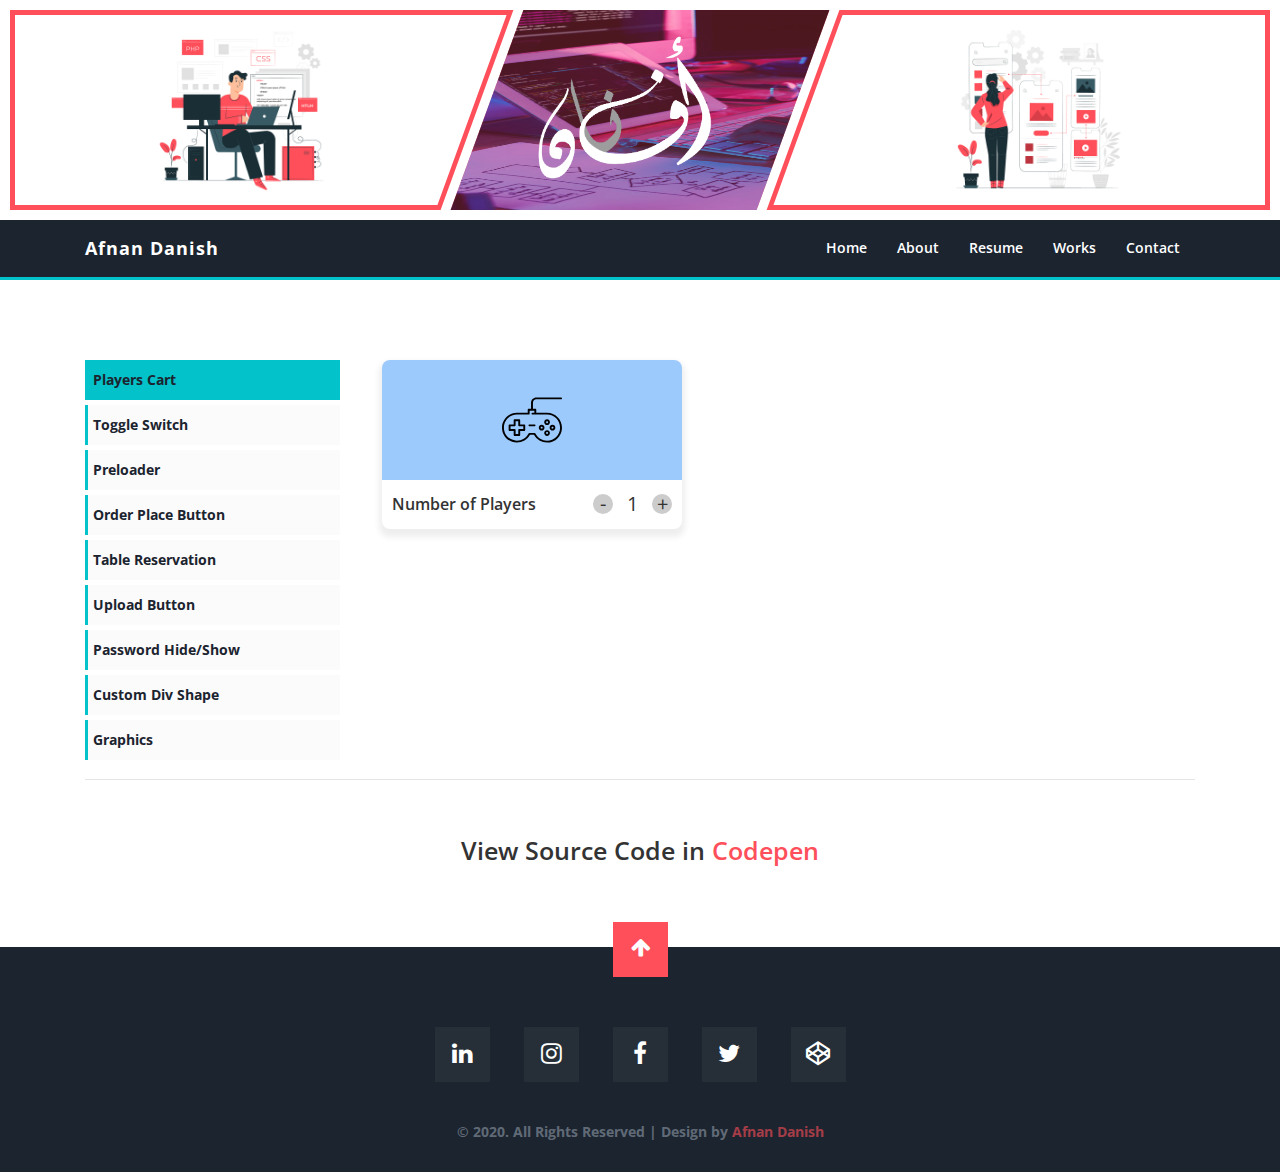
<file: showcase.html>
<!DOCTYPE html>
<html>

<head>
	<meta charset="utf-8">
	<meta name="viewport" content="width=device-width, initial-scale=1">
	<title>Afnan Danish</title>
	
	<meta name="description" content="Afnan Danish is a Web developer and also I'm a student of Computer Science and Engineering from RTMNU University. ">
	<meta name="robots" content="index, follow">
	<meta name="googlebot" content="index, follow, max-snippet:-1, max-image-preview:large, max-video-preview:-1">
	<meta name="bingbot" content="index, follow, max-snippet:-1, max-image-preview:large, max-video-preview:-1">
	<link rel="canonical" href="https://afnan-danish.github.io">
	<meta property="og:locale" content="en_US">
	<meta property="og:type" content="website">
	<meta property="og:title" content="Home">
	<meta property="og:description" content="Afnan Danish is a Web developer and also I'm a student of Computer Science and Engineering from RTMNU University.">
	<meta property="og:url" content="https://afnan-danish.github.io">
	<meta property="og:site_name" content="Afnan Danish – Web Developer from Nagpur, India">
	<meta property="og:image" content="https://afnan-danish.github.io/images/afnan-danish.png">
	<meta name="keywords" content="" />
	
	<link rel="icon" href="images/favicon.png" >
	<link href="https://fonts.googleapis.com/css2?family=Open+Sans:wght@400;600;700;800&display=swap" rel="stylesheet">
	<link href="css/bootstrap.min.css" rel='stylesheet' type='text/css' />
	<link href="css/style.css" rel='stylesheet' type='text/css' />
	<link href="css/showcase.css" rel='stylesheet' type='text/css' />
	<link href="css/font-awesome.css" rel="stylesheet">
	<link rel="stylesheet" href="css/owl.carousel.min.css">
	<link rel="stylesheet" href="css/owl.theme.default.min.css">
	<!-- Global site tag (gtag.js) - Google Analytics -->
	<script async src="https://www.googletagmanager.com/gtag/js?id=UA-175095025-1"></script>
	<script>
	  window.dataLayer = window.dataLayer || [];
	  function gtag(){dataLayer.push(arguments);}
	  gtag('js', new Date());

	  gtag('config', 'UA-175095025-1');
	</script>
</head>

<body id="home" data-spy="scroll" data-target=".navbar" data-offset="50">
	<!--top-header-main-->
	<div class="clearfix"></div>
	<div class="top-header-main">
		<div class="top-header">
			<div class="th-first">
			</div>
			<div class="th-second">
			</div>
			<div class="th-third">
			</div>
		</div><!-- .top-header -->
	</div> <!-- /.top-header-main -->




	<!-------- Navigatio ---------->
	<nav id="header" class="navbar navbar-expand-lg navbar-light bg-light sticky-top">
		<div class="container">
			<a class="navbar-brand" href="index.html">Afnan Danish</a>
	  		<button class="navbar-toggler" type="button" onclick="myFunction(this)" data-toggle="collapse" data-target="#navbarNavDropdown" aria-controls="navbarNavDropdown" aria-expanded="false" aria-label="Toggle navigation">
	    		<div class="bar1"></div>
				<div class="bar2"></div>
				<div class="bar3"></div>
	  		</button>
	  		<div class="collapse navbar-collapse" id="navbarNavDropdown">
	    		<ul class="navbar-nav ml-auto">
		      		<li class="nav-item">
		        		<a class="nav-link" href="index.html">Home</a>
		      		</li>
		      		<li class="nav-item">
		        		<a class="nav-link" href="index.html#about">About</a>
		      		</li>
		      		<li class="nav-item">
		        		<a class="nav-link" href="index.html#resume">Resume</a>
		      		</li>
		      		<li class="nav-item">
		        		<a class="nav-link" href="index.html#project">Works</a>
		      		</li>
		      		<li class="nav-item">
			       		<a class="nav-link" href="index.html#contact">Contact</a>
			   		</li>
		    	</ul>
		  	</div><!-- .collapse -->
		</div><!--.container -->
	</nav><!-- #header -->
	<!----- End Navigation ------>
	
	
	<div class="clear"></div>
	
	<section class="work-section">
		<div class="container">
			<div class="row">
				<div class="col-md-3">
					<div class="sidebar">
						<ul class="worklist" id="worklist">
							<li class="worklist-items active" data-name="tab1">Players Cart</li>
							<li class="worklist-items" data-name="tab2">Toggle Switch</li>
							<li class="worklist-items" data-name="tab3">Preloader</li>
							<li class="worklist-items" data-name="tab4">Order Place Button</li>
							<li class="worklist-items" data-name="tab5">Table Reservation</li>
							<li class="worklist-items" data-name="tab6">Upload Button</li>
							<li class="worklist-items" data-name="tab9">Password Hide/Show</li>
							<li class="worklist-items" data-name="tab7">Custom Div Shape</li>
							<li class="worklist-items" data-name="tab8" onclick="rotateRepeat(); createTurtle()" >Graphics</li>
						</ul>
					</div>
				</div>
				<div class="col-md-9">
					<div class="tabcontent" id="tab1">
						<div class="player-cart">
							<div class="player">
								<div class="console-box first">
									<img class="console" src="images/works/gamepad.svg">
									<!--<img class="console" src="https://image.flaticon.com/icons/svg/113/113805.svg">-->
								</div>
								<div class="console-box second">
									<img class="console" src="images/works/gamepad.svg">
									<!--<img class="console" src="https://image.flaticon.com/icons/svg/113/113805.svg">-->
								</div>
								<div class="console-box third">
									<img class="console" src="images/works/gamepad.svg">
									<!--<img class="console" src="https://image.flaticon.com/icons/svg/113/113805.svg">-->
								</div>
								<div class="console-box fourth">
									<img class="console" src="images/works/gamepad.svg">
									<!--<img class="console" src="https://image.flaticon.com/icons/svg/113/113805.svg">-->
								</div>


							</div>
							<div class="number-of-player">
								<h2 class="num">Number of Players</h2>
								<div class="count">
									<div class="count-sub">-</div>
									<span class="count-no">1</span>
									<div class="count-add">+</div>
								</div>
							</div>
						</div>
					</div>


					<div class="tabcontent" id="tab2">
						<div id="modebody" style="padding: 50px 0">
							<div class="mode">
								<input type="checkbox" id="modeSwitch">
								<label class="" for="modeSwitch" onclick="modeChange()">
									<div class="stars"></div>
									<div class="inner"></div>
									<!--<div class="clouds"></div>-->
									<img class="cloud" src="images/works/cloud.png">
								</label>
							</div>
						</div>
					</div>

					<div class="tabcontent" id="tab3">
						<div class="preloader-wrap">
							<div class="preloader">
								<div class="first"></div>
								<div class="second"></div>
								<div class="third"></div>
							</div>
							<div class="clearfix"></div>
						</div>
					</div>

					<div class="tabcontent" id="tab4" style="text-align: center;background: #f3def6; padding: 50px 0 30px">
						<button type="button" id="placeorder" class="placeorder">
							<span class="order-compeled">Order Completed</span>
							<img class="placeorder-img" src="images/works/shoe.png">
							<svg class="checkmark" xmlns="http://www.w3.org/2000/svg" viewBox="0 0 52 52"><circle class="checkmark__circle" cx="26" cy="26" r="25" fill="none"/><path class="checkmark__check" fill="none" d="M14.1 27.2l7.1 7.2 16.7-16.8"/></svg>
						</button>
					</div>

					<div class="tabcontent" id="tab5" style="background: #f3def6; padding: 40px 0">
						<div class="book-tabel">
							<div class="tables">
								<div id="resTable" class="round">
									<img class="chair chair1" src="images/works/chair.png">
									<img class="chair chair2" src="images/works/chair2.png">
									<img class="chair chair3" src="images/works/chair3.png">
									<img class="chair chair4" src="images/works/chair4.png">
								</div>
							</div>
							<div class="content">
								<p>Table Reservation</p>
								<h4>Party of </h4>
								<div class="controls">
									<span id="tbleRem">-</span>
									<span id="showNumber">1</span>
									<span id="tbleAdd">+</span>
								</div>
							</div>
						</div>
					</div>

					<div class="tabcontent" id="tab6" style="background: #70eab0; padding: 50px 0">
						<div class="upload">
							<div id="dropzone">
								<label for="file" class="icon fa fa-paperclip"></label>
								<input id="file" type="file">
								<label for="file" class="file-name" title="Click Here for upload file or drag and drop" id="filename">Click Here</label>
							</div>
							<button type="button" id="uploadFile" class="btn-upload"><span>Upload</span></button>
							<div id="statusBar">Completed</div>
						</div>
					</div>
					<div class="tabcontent" id="tab9" style="background: #f3def6; padding: 50px 0">
						<div class="password-wrap">
					        <span><i class="fa fa-unlock"></i></span>
					        <input type="password" id="password" placeholder="Password">
					        <span class="password-toggle"><img src="images/works/torch.png"></span>
				      	</div>
					</div>
					<div class="tabcontent" id="tab7" style="background: #70eab0; padding: 50px 0">
						<div style="margin:0 auto; width: 310px">
							<div class="cuss">
							</div>
							<div class="cuss2">
							</div>
							<div class="clearfix"></div>
						</div>
					</div>

					<div class="tabcontent" id="tab8" style="background: #000;padding-top:20px;max-width: 100%;overflow: hidden;">
						<div id="rectangles" class="rectangles">
							<div class="rectangle"></div>
							<div class="rectangle"></div>
							<div class="rectangle"></div>
							<div class="rectangle"></div>
							<div class="rectangle"></div>
							<div class="rectangle"></div>
							<div class="rectangle"></div>
							<div class="rectangle"></div>
							<div class="rectangle"></div>
							<div class="rectangle"></div>
							<div class="rectangle"></div>
							<div class="rectangle"></div>
							<div class="rectangle"></div>
							<div class="rectangle"></div>
							<div class="rectangle"></div>
							<div class="rectangle"></div>
							<div class="rectangle"></div>
						</div>
						<div class="clearfix"></div>
						<div style="margin: 0 auto;width:650px;height: 650px;margin-top: 900px;">
							
							<div id="turtle" class="turtle-graphic">
								
							</div>
						</div>
						<div class="clearfix"></div>
					</div>

				</div>
			</div>

			<div class="row">
				<div class="col-md-12">
					<hr>
					<h3 class="text-center p-5">View Source Code in <a href="https://codepen.io/afnan-danish" target="_blank">Codepen</a></h3>
				</div>
			</div>
		</div>
	</section>
	



	<!--footer -->
	<footer>
        <a href="#home" class="scroll-top"><i class="fa fa-arrow-up"></i></a>
		<div class="icon-wrap">
          	<a href="https://www.linkedin.com/in/afnan-danish" target="_blank">
            	<div class="icon" id="icon-1">
              		<i class="fa fa-linkedin"></i>
            	</div>
          	</a>
          	<a href="https://instagram.com/afnan.danish_" target="_blank">
            	<div class="icon" id="icon-2">
             		<i class="fa fa-instagram"></i>
            	</div>
          	</a>
          	<a href="#" target="_blank">
            	<div class="icon" id="icon-3">
              		<i class="fa fa-facebook"></i>
            	</div>
          	</a>
          	<a href="#"  target="_blank">
            	<div class="icon" id="icon-4">
              		<i class="fa fa-twitter"></i>
            	</div>
          	</a>
          	<a href="https://codepen.io/afnan-danish"  target="_blank">
            	<div class="icon" id="icon-4">
              		<i class="fa fa-codepen"></i>
            	</div>
          	</a>
        </div><!-- icon-wrap -->
        <div class="info-box">
          	<div class="copyright">
            	© 2020. All Rights Reserved | Design by <span class="highlight">Afnan Danish</span>
          	</div><!-- .copyright -->
        </div><!-- .info-box -->
	</footer>
	<!-- //footer -->
	
	<!-- script -->
	<script type="text/javascript" src="js/jquery-2.2.3.min.js"></script>
	<script type="text/javascript" src="js/bootstrap.min.js"></script>
	<script type="text/javascript" src="js/owl.carousel.min.js"></script>
	<script type="text/javascript" src="js/showcase.js"></script>
	<!-- end script -->
	
</body>

</html>
<script type="text/javascript">
$(".password-toggle").click(function() {
	var parent = $(this).parent();
	parent.toggleClass('show-pwd')
	var input = $('#password');
  	if (input.attr("type") == "password") {
    	input.attr("type", "text");
  	} else {
    	input.attr("type", "password");

  	}
});

</script>
<script type="text/javascript">
var deg = 0;
var nodes = document.getElementById('rectangles').getElementsByTagName("div");
function rotate() { 
	setTimeout(function() {   
	    nodes[i].style.transform =  'rotate('+deg+'deg)'; 
		i--; 
	    if (i >= 0) {           
	      rotate();
	    }
	 }, 80)
}
var count=0
function rotateRepeat() {
	setTimeout(function() {
		deg = deg + 180;
		i = 16; 
		rotate();
		rotateRepeat();
	}, 4000)
}


</script>
<script type="text/javascript">
let i = 0;
var turtle = document.getElementById('turtle');
var topPoint = 0;
var heights = 100;
var widths = 100;
var rotateDeg = 0;
var limit = 40
function createTurtle() { 
	setTimeout(function() {   
	    topPoint = topPoint + 3;
	    heights = heights + 6;
	    widths = widths + 6;
	    rotateDeg = rotateDeg + 3;
	    var innerDiv = document.createElement('div');
		innerDiv.className = 'inner-turtle';
		innerDiv.style.cssText  = 'top:-'+topPoint+'%; left:-'+topPoint+'%; width:'+widths+'%; height:'+heights+'%; transform : rotate('+rotateDeg+'deg)';
		turtle.appendChild(innerDiv);
	    i++;
	    if (i <= limit) {           
	      createTurtle();
	    }
	 }, 150)
}



</script>
</file>
<file: css/style.css>
:root {
	--main-color: #ff4f5a;
	--second-color : #1b242f;  
	--third-color : #04c2c9;  
}

html,
body {
	margin: 0;
	font-size: 100%;
	background: #fff;
	font-family: 'Open Sans', sans-serif;
	font-size: 14px;
	line-height: 1.42857143;
    color: #333333;
}

body a {
	color: var(--main-color);
	text-decoration: none;
	transition: 0.5s all;
	-webkit-transition: 0.5s all;
	-moz-transition: 0.5s all;
	-o-transition: 0.5s all;
	-ms-transition: 0.5s all;
}

a:hover {
	text-decoration: none;
}

input[type="button"],
input[type="submit"] {
	transition: 0.5s all;
	-webkit-transition: 0.5s all;
	-moz-transition: 0.5s all;
	-o-transition: 0.5s all;
	-ms-transition: 0.5s all;
}

h1,
h2,
h3,
h4,
h5,
h6 {
	margin: 0;
	font-family: 'Open Sans';
	font-weight: 600;
}

p {
	margin: 0;
	color: #888;
	font-weight: 400;
	font-size: 0.85em;
	line-height: 1.9em;
}

ul {
	margin: 0;
	padding: 0;
}

label {
	margin: 0;
}







/* ----------- Top Header -------------- */
.top-header {
	width: 120%;
	display: flex;
	margin: 0 auto;
	margin-left: -10%;
}
.th-second {
	flex: 1;
	background-color: var(--main-color);
	position: relative;
}
.th-second::before {
	opacity: 0.7;
	content: "";
	background-image: url('../images/bg.jpg');
	background-repeat: no-repeat;
	background-size: 100% 100%;
	background-position: center;
	display: block;
	position: absolute;
	left: -50%;
	top: 0;
	width: 250%;
	height: 100%;
	transform: skew(20deg);
}
.th-second::after {
	opacity: 1;
	content: "";
	background-image: url('../images/afnan1.png');
	background-repeat: no-repeat;
	background-size: 180px 180px;
	margin-left: -5%;
	background-position: center;
	display: block;
	position: absolute;
	left: 0;
	top: 0;
	width: 100%;
	height: 100%;
	transform: skew(20deg);
	transition: all 1s ease;
}
.top-header-seperator {
	height: 5px;
}
.top-header-main {
	overflow: hidden;
	width: calc(100% - 20px);
	margin: 10px 10px;
	border-left: 5px solid var(--main-color);
	border-right: 5px solid var(--main-color);
}
.th-first, .th-second, .th-third {
	padding: 20px;
	background-color: #ccc;
	height: 200px;
	display: inline-block;
	margin-left: 5px;
	margin-right: 5px;
	transform: skew(-20deg);
	overflow: hidden;
	transition: all 1s ease;
}

.th-first, .th-third {
	flex: 2;
	border: 5px solid var(--main-color);
	background-color: #fff;
	position: relative;
	transition: all 1s ease;
}
.th-first::after {
	content: "";
	background-image: url('../images/top-header-1.jpg');
	background-repeat: no-repeat;
	background-size: 180px 180px;
	margin-left: 10%;
	background-position: center;
	display: block;
	position: absolute;
	left: 0;
	top: 0;
	width: 100%;
	height: 100%;
	transform: skew(20deg);
	transition: all 1s ease;
}
.th-third::after {
	content: "";
	background-image: url('../images/top-header-2.jpg');
	background-repeat: no-repeat;
	background-size: 180px 180px;
	margin-left: -10%;
	background-position: center;
	display: block;
	position: absolute;
	left: 0;
	top: 0;
	width: 100%;
	height: 100%;
	transform: skew(20deg);
	transition: all 1s ease;
}
.th-second {
	flex: 1;
	background-color: var(--main-color);
	position: relative;
}
	
@media screen and (min-width: 768px){
	
}
@media screen and (max-width: 768px){ 
	.th-first, .th-second, .th-third {
		height: 140px;
	}
	.th-first, .th-third {
		border-width: 3px;
	}
	.th-second {
		flex: 2;
	}
	.top-header-main {
		border-width: 3px;
		border-width: 3px;
	}
	.th-first::after,
	.th-third::after {
		background-size: 120px 120px;
	}
	
	.th-second::after {
		background-size: 100px 100px;
	}
}
/* ----------- End Top Header -------------- */
/* ----------- Canvas -------------- */
.canvas-banner {
	height: calc(100vh - 220px);
  	width: 100%;
  	margin: 0;
  	padding: 0;
  	overflow: hidden;
  	position: relative;
}
#particle-canvas {
  	width: 100%;
  	height: 100%;
}

@media screen and (max-width: 768px){ 
	.canvas-banner {
		height: calc(100vh - 160px);
	}
}
.canvas-banner::after{
	content: "";
	position: absolute;
	display: block;
	top: 0;
	left: 0;
	z-index: 9999999
}
.canvas-banner .canvas-content {
	position: absolute;
	display: block;
	top: 0;
	left: 0;
	z-index: 9999999;
	width: 100%;
	text-align: center;
	margin-top: 120px;
}
.canvas-banner .canvas-content .canvas-heading {
	color: #fff;
	font-family: 'Open Sans';
	font-weight: 100;
	line-height: 1.6;
}
.canvas-banner .canvas-content .canvas-heading .name {
	color: var(--main-color);
	font-weight: 700;
}
.canvas-banner .canvas-content .view-btn {
	background-color: transparent;
	padding: 12px 30px;
	border: 2px solid #fff;
	margin-top: 20px;
	margin-left: 10px;
	margin-right: 10px;
	display: inline-block;
	font-size: 18px;
	color: #fff;
	font-family: 'Open Sans';
	font-weight: 600;
	transition: 1s ease;
}
.canvas-banner .canvas-content .view-btn:hover {
	background-color: var(--third-color);
	border-color: var(--third-color);

}
.canvas-banner .canvas-content .view-btn span {
	margin-left: 8px;
	transition: 1s ease;
}
.canvas-banner .canvas-content .view-btn:hover span {
	transform: rotate(90deg);
	transition-duration: 1s;
}
@media screen and (max-width: 768px){ 
	.canvas-banner .canvas-content {
		margin-top: 120px;
	}
	.canvas-banner .canvas-content .canvas-heading {
		font-size: 26px;
	}
}
@-webkit-keyframes blink-caret { 
	50% { 
		border-color: transparent; 
	} 
}
em {
	border-right: .1em solid black;
	width: 20ch;
	white-space: nowrap;
	overflow: hidden;
  	margin-top: 0;
  	color: #3295dd;
	-webkit-animation: typing 5s steps(21, end),
	blink-caret .5s step-end infinite alternate;
}
#typeline {
	color: var(--third-color)
}
/* ----------- End Canvas -------------- */


/* ----------- Navigation -------------- */
.navbar {
	background-color: var(--second-color) !important;
	height: 60px;
	border-bottom: 3px solid var(--third-color)
}
.navbar .nav-item .nav-link {
	font-size: 14px;
	padding-left: 15px;
	padding-right: 15px;
	color: #ffffff;
	font-family: 'Open Sans' sans-serif;
	font-weight: 600;
}
.navbar .nav-item .nav-link:hover,
.navbar .nav-item .nav-link:focus,
.navbar .nav-item.active .nav-link {
	color: var(--main-color);
}
.navbar .navbar-brand {
	font-family: 'Open Sans';
	font-weight: 700;
	font-size: 18px;
	letter-spacing: 1px;
	color: #fff;
}
.navbar .navbar-brand:hover,
.navbar .navbar-brand:focus {
	color: var(--main-color);
}
.nav-item.dropdown .dropdown-menu .dropdown-item {
	font-family: 'Open Sans' sans-serif;
	font-weight: 600;
}
.nav-item.dropdown .dropdown-menu .dropdown-item:hover {
	color : var(--main-color);
}
@media screen and (max-width: 992px) {
	.navbar-collapse {
		background-color: rgba(26, 46, 53, 0.7);
		margin-top: 5px;

	}
}
.navbar-toggler {
	position: relative;
}
.navbar-toggler:focus{
	border: 0;
	outline:none
}
.navbar-toggler .bar1,
.navbar-toggler .bar2,
.navbar-toggler .bar3 {
  width: 35px;
  height: 3px;
  background-color: #fff;
  margin: 8px 0;
  transition: 0.4s;
}
.navbar-toggler.menu-clicked .bar1 {
  -webkit-transform: rotate(-45deg) translate(-9px, 6px);
  transform: rotate(-45deg) translate(-9px, 6px);
}
.navbar-toggler.menu-clicked .bar1 {
  -webkit-transform: rotate(-45deg) translate(-9px, 6px);
  transform: rotate(-45deg) translate(-9px, 6px);
}

.navbar-toggler.menu-clicked .bar2 {opacity: 0;}

.navbar-toggler.menu-clicked .bar3 {
  -webkit-transform: rotate(45deg) translate(-8px, -8px);
  transform: rotate(45deg) translate(-8px, -8px);
}
.navbar-light .navbar-nav .active>.nav-link,
.navbar-light .navbar-nav .nav-link.active,
.navbar-light .navbar-nav .nav-link.show,
.navbar-light .navbar-nav .show>.nav-link {
	color: var(--main-color);
	font-weight: 700;
}
/* ----------- End Navigation -------------- */



/* ----------- About Section -------------- */
.heading {
	position: relative;
	margin-top: 70px;
	text-align: center;
}
.heading .section-heading {
	color: var(--second-color);
    font-family: "Open Sans";
    font-size: 28px;
    font-weight: 700;
    display: inline-block;
    position: relative;
    padding-bottom: 10px;
    text-transform: uppercase;
}
.heading .section-heading::after {
	content: "";
	display: block;
	position: absolute;
	bottom: 0;
	left: 0;
	height: 4px;
	width: 75%;
	background-color: var(--third-color);
}
.heading .section-heading::before {
	content: "";
	display: block;
	position: absolute;
	bottom: 0;
	right: 0;
	height: 4px;
	width: 25%;
	background-color: var(--main-color);
}

@media screen and (min-width: 768px) {
	.heading {
	}
	.heading .section-heading {
	    font-size: 40px;
	}
}




.about .box {
	background-color: var(--third-color);
    display: inline-block;
    height: 100%;
    width: calc(100% * 0.57735);
    z-index: 0;
}
.about .box-wrap {
	display: block;
    height: 80px;
    position: relative;
    text-align: center;
    width: 80px;
    z-index: 1;
    margin: 20px auto 0;
}
.about .box {
	
}
.about .box::before {
	background-color: inherit;
    content: "";
    height: inherit;
    position: absolute;
    right: calc((100% / 2) - ((100% * 0.57735) / 2));
    top: 0;
    transform: rotateZ(60deg);
    width: inherit;
    z-index: -9;
}
.about .box::after {
	background-color: inherit;
    content: "";
    height: inherit;
    position: absolute;
    right: calc((100% / 2) - ((100% * 0.57735) / 2));
    top: 0;
    transform: rotateZ(-60deg);
    width: inherit;
    z-index: -9;
}
.about .box i {
	color: #fff;
    font-size: 20px;
    left: 0;
    position: absolute;
    right: 0;
    top: 10px;
    z-index: 1;
    opacity: 0.5;
}
.about .box .number {
	color: #fff;
    font-size: 40px;
    left: 0;
    position: absolute;
    right: 0;
    top: 20px;
    z-index: 9;
    font-weight: 700;
}
.about .content {
	margin-bottom: 20px;
}
.about .content .label{
	font-size: 20px;
    font-weight: 700;
    font-family: 'Open Sans';
    text-align: center;
    padding: 15px 0 5px;
}
.about .content .desc{
	font-size: 12px;
    font-family: 'Open Sans';
    text-align: center;
    
}
@media screen and (min-width: 768px){
	.about .box-wrap {
	    height: 100px;
	    width: 100px;
	}
	.about .box i {
		top: 15px;
	}
	.about .box .number {
		font-size: 45px;
	    left: 0;
	    position: absolute;
	    right: 0;
	    top: 30px;
	    z-index: 9;
	    font-weight: 700;
	}
	.about .content .label{
		font-size: 24px;
	 }
	.about .content .desc{
		font-size: 14px;
	}
}
.about .me {
	margin-top: 50px;
}
.me .img-me {
	width: 90%;
	display: block;
	margin: 0 auto;
	margin-bottom: 30px;
}
.me .img-me+.who-me {
	text-align: center;
	font-size: 18px;
	margin-top: 20px;
	margin-bottom: 20px;
	font-family: 'Open Sans';
	font-weight: 700;
	color: var(--second-color);
	opacity: 0.7;
}
.about .me .name {
	margin: 0px 0px 10px;
	font-family: 'Open Sans';
	font-weight: 700;
	color: var(--second-color);
	opacity: 0.8;
	padding: 0;
}

.about .me .desc {
	font-size: 16px;
	line-height: 25px;
	margin-bottom: 20px;
}
.about .me .points+.desc {
	margin-top: 20px;
}
.about .me .points {
	font-size:14px;
	line-height: 30px;
}
.about .me .points i.fa {
	width: 25px;
	text-align: center;
	color : var(--third-color);
}
.about .me .resume-btn {
	background-color: var(--third-color);
	color: #fff;
	padding: 12px 30px;
	margin-top: 20px;
	display: inline-block;
	font-size: 18px;
	color: #fff;
	font-family: 'Open Sans';
	font-weight: 600;
	transition: 1s ease;
	position: relative;
	overflow: hidden;
	z-index: 1;
}
.about .me .resume-btn::before {
	width: 100%;
	height: 100%;
	content: '';
	margin: auto;
	position: absolute;
	top:  -100%;
	left: -100%;
	background: var(--main-color);
	transition: all .5s;
	z-index: -1;
			
}
.about .me .resume-btn:hover {
	/*border-color: var(--main-color);*/
	color: var(--second-color)
}
.about .me .resume-btn:hover::before {			
	top: 0;
	left: 0;

}
@media screen and (max-width: 768px) {
 	.about .me .who-me {
 		font-size: 20px;
 	}
 	.about .me .who-me+.desc {
 		font-size: 16px;
 	}
}

/* ----------- End About Section -------------- */


/* ----------- Resume -------------- */
.resume-content {
	margin-top: 30px;
}
.resume .sub-title {
	font-family: 'Open Sans';
	font-weight: 700;
	position: relative;
	margin-bottom: 20px;
}
.resume .sub-title::before {
	content: '';
	position: absolute;
	left:0;
	bottom: -10px;
	display: block;
	height: 2px;
	width: 60px;
	background-color: var(--third-color)
}
.resume .sub-title::after {
	content: '';
	position: absolute;
	left:60px;
	bottom: -10px;
	display: block;
	height: 2px;
	width: 25px;
	background-color: var(--main-color)
}
.resume .box {
	margin: 20px 0 50px;
    list-style: none;
    position: relative;
    padding: 0 0 0 50px;
    display: inline-block;
    width: 100%;
}
.resume .box li {
	position: relative;
    margin-left: 30px;
    background-color: #fbfbfb;
    padding: 20px;
    transition: all 0.5s ease-in-out;
    transition: all 0.5s ease-in-out;
    -moz-transition: all 0.5s ease-in-out;
    -ms-transition: all 0.5s ease-in-out;
    -o-transition: all 0.5s ease-in-out;
    -webkit-transition: all 0.5s ease-in-out;
    margin-top: 60px;
   
}
.resume .box li:first-child {
	 margin-top: 10px;
   
}
.resume .box li:hover {
	background-color: #fff;
	-webkit-box-shadow: 0 4px 12px 4px rgba(0,0,0,.1);
	-moz-box-shadow: 0 4px 12px 4px rgba(0,0,0,.1);
	box-shadow: 0 4px 12px 4px rgba(0,0,0,.1);
	/*
    -webkit-box-shadow: 0px 0px 15px 0px rgba(0, 0, 0, 0.1);
    -moz-box-shadow: 0px 0px 15px 0px rgba(0, 0, 0, 0.1);
    box-shadow: 0px 0px 15px 0px rgba(0, 0, 0, 0.1);
    */
}
.resume .box li > span {
	width: 2px;
    height: 100%;
    background: #777777;
    left: -30px;
    top: 0;
    position: absolute;
}
.resume .box li .inner-box {
    margin-left: 10px;
}

.resume .box li > span:before,
.resume .box li > span:after {
    content: "";
    width: 10px;
    height: 10px;
    border-radius: 90%;
    border: 2px solid #777777;
    position: absolute;
    left: -4px;
    top: -10px;
}
.resume .box li span:after {
    top: 100%;
}
.resume .box li .end {
    
}
.resume .box li .start {
    top: -16px;
    position: absolute;
    left: -43px;
    font-weight: bold;
}
.resume .box li .start.present{
	font-size: 11px;
	left: -50px;
	top: -14px;
}
.resume .box li .end {
    top: 94%;
    position: absolute;
    left: -43px;
    font-weight: bold;
}
.resume .box li .title {
	font-family: 'Open Sans';
	color: var(--second-color);
}
.resume .box li .desc {
	color: var(--third-color);
	font-style: italic;
	font-weight: 600;
}
.resume .box li .info {
	font-size: 14px;
}
@media screen and (max-width: 768px) {
	.resume .box li .title {
		font-size: 18px;
	}
}

/* --- Inetrest */

.interest .col-6 {
	margin-bottom: 30px;
}
.interest .sub-title {
	margin-bottom: 40px;
	margin-top: 30px;
}
.resume .int-box {
	height: 100%;
    padding: 30px 15px;
    text-align: center;
    background: #fff;
    border: 1px solid #eee;
    -webkit-box-shadow: 0px 0px 5px 0px rgba(0, 0, 0, 0.05);
    -moz-box-shadow: 0px 0px 5px 0px rgba(0, 0, 0, 0.05);
    box-shadow: 0px 0px 5px 0px rgba(0, 0, 0, 0.05);
    transition: 0.5s ease;
}
.resume .int-box:hover {
	-webkit-box-shadow: 0px 10px 10px 0px rgba(0, 0, 0, 0.05);
    -moz-box-shadow: 0px 10px 10px 0px rgba(0, 0, 0, 0.05);
    box-shadow: 0px 10px 10px 0px rgba(0, 0, 0, 0.05);
}
.resume .int-box i {
	font-size: 35px;
	margin-bottom: 15px;
	color: var(--third-color);
}
.resume .int-box h5 {
	font-family: 'Open Sans'
}

@media screen and (max-width: 768px) {
	.resume .int-box h5 {
		font-size: 16px;
	}
	.resume .sub-title {
		font-size: 22px;
	}
}

/* Technical skill -*/
.technical-skill .sub-title {
	margin-top: 30px;
}
.skill-row {
	margin-top: 30px;
}
.skill-bar .bar {
	width: 100%;
	height: 28px;
	background-color: #eee;
	align-items: center;
	position: relative;
	margin-bottom: 20px;
}
.skill-bar .bar .content {
	position: absolute;
	left: 0;
	top: 0;
	background-color: var(--third-color);
	height: 100%;
	width: 80px;
	text-align: center;
	font-weight: 700;
	color: #fff;
	line-height: 2; 
	font-size: 14px;
}
.skill-bar .bar .per {
	position: absolute;
	right: 0;
	top: 0;
	height: 100%;
	width: 40px;
	text-align: center;
	color: #666;
	line-height: 2; 
}
.skill-bar .bar .fill-box {
	position: absolute;
	left: 80px;
	right:00px;
	top: 0;
	height: 100%;
	text-align: center;
	color: #000;
	line-height: 2; 
	transition: all 5s;
}
.skill-bar .bar .fill-box .fill {
	height: 100%;
	background-color: #00a1a7;
	transition: 1s;
	width: 0%;
}
@media screen and (max-width: 768px) {
	.skill-bar .bar {
		height: 25px;
		margin-bottom: 12px;
	}
	.skill-bar .bar .content {
		width: 80px;
		font-size: 12px;
		line-height: 2.2;
	}
	.skill-bar .bar .per {
		font-size: 12px;
		line-height: 2.2; 
	}
}

/* ----------- End Resume -------------- */



/* ----------- Projects----------- */
.project .project-tab {
	text-align: center;

}
.project-tab {
	margin-top: 40px;
	margin-bottom: 30px;
}
.project .filter-button
{
    font-size: 18px;
    border: 0;
    text-align: center;
    color: var(--second-color);
    text-align: center;
    background-color: unset;
    padding: 5px 20px;
    text-transform: uppercase;
    font-weight: 600;
    transition: 1s ease;
}
.project .filter-button.active,
.project .filter-button.btn-dflt
{
    background-color: var(--third-color);
    color: #fff;
}
.project .filter-button:focus{
	border: 0;
	outline:none
}

.project .filter
{
    margin-bottom: 30px;
    position: relative;
    padding: 0;
    margin:0;
    overflow: hidden;
    height: auto;
}
.project .filter img {
	width: 100%;
	height: auto;
	transition: all 1s ease;
}
.hover-content {
	position: absolute;
	top: 0;
	left: -100%;
	width: 100%;
	height: 100%;
	transition: all 1s ease;
	overflow: hidden;
	z-index: 99999;
	background-color: var(--second-color);
	padding: 10px;
}
.project .filter:hover .hover-content {
	left: 0;
}
.project .filter:hover img {
	margin-left: 100%;
}

.hover-content .box-wrap{
	width: 100%;
}
.hover-content .box-wrap .title{
	color: var(--third-color);
	font-family: 'Open sans';
}
.hover-content .box-wrap .title:hover{
	color: var(--main-color);
	
}
.hover-content .box-wrap .desc{
	color: #fff;
	font-family: 'Open sans';
	padding: 10px 0;
	font-size: 16px;
}
.hover-content .box-wrap .learn-more {
	background-color: var(--main-color);
	padding: 6px 10px;
	color: #fff;
	display: inline-block;
	position: absolute;
	bottom: 10px;
	right: 10px;
	transition: 0.5s ease;
}
.hover-content .box-wrap .learn-more:hover {
	background-color: var(--third-color);
	
}

@media screen and (max-width: 768px) {
	.project .filter-button {
		font-size: 12px;
	    text-align: center;
	    padding: 5px 8px;

	}
	.project .filter-row {
		padding: 0 8px;
	}
	.hover-content .box-wrap .title {
		font-size: 14px;
	}
	.hover-content .box-wrap .desc{
		font-size: 10px;
	}
	.hover-content .box-wrap .learn-more {
		padding: 0px 5px;
	}
}
@media screen and (min-width: 768px) {
	
}
/* modal css */
.modal-img {
	width: 100%;
	max-width: 100%;
	-webkit-box-shadow: 0px 2px 5px 0px rgba(0, 0, 0, 0.5);
    -moz-box-shadow: 0px 2px 5px 0px rgba(0, 0, 0, 0.5);
    box-shadow: 0px 2px 5px 0px rgba(0, 0, 0, 0.5);
}
.modal-heading {
	font-family: 'Open Sans';
	padding: 10px 0;
	color: var(--third-color);
}


/*----------- End projects -----------*/


/* ----------- testimonial -------------- */
/*
.testimonial .content {
	background-image: url("../images/map-bg.png");
	background-position: top center;
    background-repeat: no-repeat;
}
*/
/* ----------- End testimonial -------------- */


/* ----------- Contact -------------- */
.contact {
	margin-top: 80px;
	background: #252934;
	padding-bottom: 70px;
	position: relative;
}

.contact .section-heading {
	color: #fff;
}
.contact .heading .have-que {
	color: var(--third-color);
	font-size: 16px;
	margin-top: 20px;
	margin-bottom: 20px;
}
.contact .form-wrap {
	padding: 0 50px;
}
.contact .form-wrap p#alertmessage {
	color: var(--third-color);
	font-size: 16px;
	margin-top:15px;
}
@media (max-width: 900px) {
	.contact .form-wrap {
		padding: 0px 0px;
	}
}
.contact .form-control {
	background-color: var(--second-color);
	border:0;
	outline: 0;
	border-radius: 0;
	margin: 5px 0;
	padding-top:15px; 
	padding-bottom:15px; 
	font-size: 14px;
	color: #fff;
}
.contact .form-control:focus{
	outline: none !important;
	box-shadow: none;
}

.contact .submit-btn {
	background-color: transparent;
	padding: 8px 20px;
	border: 2px solid #fff;
	margin-top: 10px;
	font-size: 14px;
	color: #fff;
	font-family: 'Open Sans';
	font-weight: 600;
	transition: 1s ease;
	float: right
}
.contact .submit-btn:hover {
	background-color: var(--third-color);
	border-color: var(--third-color);

}
@media screen and (max-width: 768px) {
	.contact .heading .have-que {
		font-size: 14px;
	}
}
/* ----------- End Contact -------------- */


/* ----------- Footer -------------- */
footer {
	background-color: var(--second-color);
	text-align: center;
	position: relative;
	padding: 30px;
}
footer .scroll-top {
	position: absolute;
	top: -25px;
	left: calc(50% - 27px);
	background-color: var(--main-color);
    cursor: pointer;
    display: block;
    margin: 0 auto;
    font-size: 16pt;
    height: 55px;
    width: 55px;
   	line-height: 50px;
    transition: background 0.5s;
    color: #fff;
}
footer .scroll-top:hover i {
	animation: fromBottomToTop 0.3s forwards;
}
@keyframes fromBottomToTop {
	49% {
	    transform: translateY(-100%);
	}
	50% {
	    opacity: 0;
	    transform: translateY(100%);
	}
	51% {
	    opacity: 1;
	}
}

footer .icon-wrap {
	margin-top: 50px;
}
footer .icon-wrap .icon {
	background: #262f38;
    cursor: pointer;
    font-size: 18pt;
    height: 55px;
    width: 55px;
    margin: 0 15px;
    overflow: hidden;
    position: relative;
    text-align: center;
    transition: background 0.3s, color 0.3s, box-shadow 0.3s, transform 0.3s;
    display: inline-block;
    line-height: 2.2;
    color: #fff;

}
footer .icon-wrap .icon:hover {
	background: var(--third-color);
    box-shadow: 0 0 0 3px rgba(4, 94, 201, 0.1);
    transform: scale(0.9);
    
}
footer .icon-wrap .icon:hover i {
	-webkit-animation: toBottomFromTop 0.3s forwards;
    -moz-animation: toBottomFromTop 0.3s forwards;
    animation: toBottomFromTop 0.3s forwards;
}
@keyframes toBottomFromTop {
	49% {
	    transform: translateY(100%);
	}
	50% {
	    opacity: 0;
	    transform: translateY(-100%);
	}
	51% {
	    opacity: 1;
	}
}
footer .copyright {
    color: #8f9aa7;
    font-size: 14px;
    margin-top: 35px;
    opacity: 0.6;
    font-weight: 700;
}
footer .copyright .highlight {
    color: var(--main-color);
}

@media screen and (max-width: 768px) {
	footer .scroll-top {
		height: 40px;
	    width: 40px;
	    top: -22px;
		left: calc(50% - 22px);
		font-size: 14pt;
		line-height: 40px;
	}
	footer .icon-wrap {
		margin-top: 30px;
	}
	footer .icon-wrap .icon {
		font-size: 14pt;
	    height: 40px;
	    width: 40px;
	    margin: 0 5px;
	    line-height: 2.1;
	}
	footer .copyright {
	   	font-size: 10px;
	}
}


/* ----------- End Footer -------------- */




/* ----------- 404 Page -------------- */
.page404 {
	display: flex;
	align-items: center;
	height: 100vh;
	text-align: center;
}
.page404 .img-404{
	width: 80%;
	display: block;
	margin: 0 auto;
	align-items: center;
}
.page404 h1{
	text-align: center;
	font-family: 'Open Sans';
	margin: 20px 0 35px;
	color: var(--second-color);
	font-weight: 700;
}
.page404 .back-to-home {
	text-align: center;
	background-color: var(--third-color);
	color: #fff;
	font-weight: 700;
	font-size: 18px;
	padding: 10px 20px;
	z-index: 1;
	position: relative;
	overflow: hidden;
	display: inline-block;
}
.page404 .back-to-home::before {
	width: 100%;
	height: 100%;
	content: '';
	margin: auto;
	position: absolute;
	top:  -100%;
	left: -100%;
	background: var(--main-color);
	transition: all .5s;
	z-index: -1;
			
}
.page404 .back-to-home:hover {
	/*border-color: var(--main-color);*/
	color: var(--second-color)
}
.page404 .back-to-home:hover::before {			
	top: 0;
	left: 0;

}
/* ----------- End 404 Page -------------- */









/* -----------Scroll bar -------------- */
/*
::-webkit-scrollbar-button {
	background: #fff;
	color: #000;
}

::-webkit-scrollbar {
  width: 1em;
}
 
::-webkit-scrollbar-track {
  box-shadow: inset 0 0 6px rgba(0, 0, 0, 0.3);
}
 
::-webkit-scrollbar-thumb {
  background-color: var(--third-color);
  outline: 1px solid slategrey;
}

::-webkit-scrollbar-button:single-button {
  background-color: #bbbbbb;
  display: block;
  border-style: solid;
  height: 13px;
  width: 16px;
}
// Up 
::-webkit-scrollbar-button:single-button:vertical:decrement {
  border-width: 0 8px 8px 8px;
  border-color: transparent transparent #555555 transparent;
}

::-webkit-scrollbar-button:single-button:vertical:decrement:hover {
  border-color: transparent transparent #777777 transparent;
}
// Down 
::-webkit-scrollbar-button:single-button:vertical:increment {
  border-width: 8px 8px 0 8px;
  border-color: #555555 transparent transparent transparent;
}

::-webkit-scrollbar-button:vertical:single-button:increment:hover {
  border-color: #777777 transparent transparent transparent;
}
*/
/* ----------- end Scroll bar -------------- */
</file>
<file: css/showcase.css>
.work-section {
	margin-top: 80px;
	margin-bottom: 40px;
}

.worklist li {
	list-style: none;
	background-color: #fbfbfb;
	color: var(--second-color);
	margin-bottom: 5px;
	padding: 10px 8px;
	font-size: 'Open Sans';
	font-weight: 700;
	cursor: pointer;
	position: relative;
	z-index: 9;
	transition: 0.5s;
}
.worklist li::before {
	content: '';
	display: block;
	width: 3px;
	height: 100%;
	position: absolute;
	left: 0;
	bottom: 0;
	background-color: var(--third-color);
	z-index: -1;
	transition: 0.5s;
	
}
@keyframes buttonEffect {
  	0%   {width: 3px;  height: 100%}
  	25%  {width: 3px;  height: 3px }
  	90%  {width: 100%; height: 3px }
  	100% {width: 100%; height: 100%}
}

		
.worklist li.active::before
{
	animation: buttonEffect 2s ;
	animation-direction: alternate;
	animation-timing-function: ease;
	width: 100%;
}
.worklist li:hover:not(.active)::before
{
	width: 8px;
}
.worklist li:hover:not(.active)
{
	padding-left: 15px;
}

.tabcontent {
  display: none;
  padding: 0px 12px;
  -webkit-animation: fadeEffect 2s;
  animation: fadeEffect 2s;
}

@-webkit-keyframes fadeEffect {
  from {opacity: 0;}
  to {opacity: 1;}
}

@keyframes fadeEffect {
  from {opacity: 0;}
  to {opacity: 1;}
}












.player-cart {
	width: 300px;
	border-radius: 8px;
	overflow: hidden;
	font-family: 'Open Sans';
	-webkit-box-shadow: 0 5px 6px 3px #eee;
	   -moz-box-shadow: 0 5px 6px 3px #eee;
	        box-shadow: 0 5px 6px 3px #eee;

}

.player-cart .player {
	background-color: #ccc;
	height: 120px;
	width: 100%;
	overflow: hidden;
	display: flex;
	flex-wrap: wrap;
}
.player-cart .player .console-box {
	height: 100%;
	margin: 0;
	padding: 0;
	flex: 1 100%;
}

.player-cart .player .first {
	background-color: #9dcafc;
}
.player-cart .player .second {
	background-color: #ffdfe4;
}
.player-cart .player .third {
	background-color: #d8ffe2;
}
.player-cart .player .fourth {
	background-color: #fffadb;
}

.player-cart .player .console {
	margin-top: 20px;
	width: 60px;
	display: block;
	margin: 30px auto;
}

.player-cart .number-of-player {
	width: 100%;
	padding: 10px 10px;
}

.player-cart .number-of-player .num {
	display: inline;
	font-size: 16px;
	font-family: inherit;
	line-height: 1.8
}
.player-cart .number-of-player .count {
	display: inline-block;
	float: right
}

.player-cart .number-of-player .count-sub,
.player-cart .number-of-player .count-add {
	display: inline-block;
	background-color: #ccc;
	height: 20px;
	width: 20px;
	border-radius: 50%;
	text-align: center;
	cursor: pointer;
	font-family: inherit;
	font-size: 20px;
	line-height: 20px;
}
.player-cart .number-of-player .count-sub:active,
.player-cart .number-of-player .count-add:active {
	background-color: #dedede;
}

.player-cart .number-of-player .count-no {
	display: inline-block;
	padding: 0 10px;
	font-family: inherit;
	font-size: 20px;
}





/**************** Mode button *******************/
.mode {
	width: 120px;
	padding: 20px;
	margin: 0 auto;
	transition: 0.5s;
	

}
.mode #modeSwitch {
	display: none;
}
.mode label {
	width: 80px;
	height: 40px;
	background-color: #9dcafc;
	border-radius: 50px;
	position: relative;
	transition: all 1s;

	overflow: hidden;
	-webkit-box-shadow: 0 2px 6px 1px #eee;
	   -moz-box-shadow: 0 2px 6px 1px #eee;
	        box-shadow: 0 2px 6px 1px #eee;
}
.mode .cloud {
	position: absolute;
	right: 10px;
	top: 12px;
	width: 22px;
	transition: 1.5s;
}
.mode .stars {
	height: 1.5px;
	width: 1.5px;
	border-radius: 100%;
	background-color: #fff;
	position: absolute;
	left: -50%;
	top: 15px;
	transition: 2s;
}
.mode .stars::before {
	content: '';
	display: block;
	height: 1.5px;
	width: 1.5px;
	border-radius: 100%;
	background-color: #fff;
	position: absolute;
	left: -12px;
	top: 10px;
	transition: 1s;
}
.mode .stars::after {
	content: '';
	display: block;
	height: 1.5px;
	width: 1.5px;
	border-radius: 100%;
	background-color: #fff;
	position: absolute;
	left: -8px;
	top: -5px;
	transition: 1s;
}
.mode .clouds {
	height: 10px;
	width: 10px;
	border-radius: 100%;
	background-color: #fff;
	position: absolute;
	right: 18px;
	top: 12px;
	transition: 2s;
}
.mode .clouds::before {
	content: '';
	display: block;
	height: 10px;
	width: 10px;
	border-radius: 100%;
	background-color: #fff;
	position: absolute;
	left: -5px;
	top: 6px;
	transition: 1s;
}
.mode .clouds::after {
	content: '';
	display: block;
	height: 10px;
	width: 10px;
	border-radius: 100%;
	background-color: #fff;
	position: absolute;
	left: 3px;
	top: 4px;
	transition: 1s;
}
.mode #modeSwitch:checked + label {
	background-color: #000;
}
.mode #modeSwitch:checked + label>.cloud {
	right: -50%;
}
.mode #modeSwitch:checked + label>.clouds {
	right: -50%;
}
.mode #modeSwitch:checked + label>.stars {
	left: 30px;
}
.mode label .inner {
	height: 34px;
	width: 34px;
	background-color: #fdb813;
	border-radius: 100%;
	margin: 3px;
	transition:all 1s;
	position: relative;
	overflow: hidden;
	left: 0;
	display: inline-block;

}
.mode label .inner::before {
	content: '';
	display: block;
	position: relative;
	height: 100%;
	width: 100%;
	border-radius: 100%;
	background-color: #9dcafc;
	right: 100%;
	top: -20%;
	transition: 1s;

}
.mode #modeSwitch:checked + label>.inner {
	/*margin-left: calc(100% - 37px);*/
	left: calc(100% - 40px);
	background-color: #fff;
}
.mode #modeSwitch:checked + label>.inner::before {
	right: 25%;
	background-color: #000;
}
.mode #modeSwitch:checked < .mode {
	background-color: #000;
}





/**************** Mode button *******************/
.preloader-wrap {
	background-color: #000;
	padding: 50px;
	padding-bottom: 130px;
}
.preloader {
	position: relative;
	width: 80px;
	margin: 0 auto;
}
.preloader .first {
	right: 0;
	width: 80px;
	height: 35px;
	border: 8px solid #fff;
	border-radius: 50px;
	position: absolute;
	animation: preload 10s infinite;
}
.preloader .second {
	position: absolute;
	top: 43px;
	right: 43px;
	display: block;
	width: 35px;
	height: 35px;
	border: 8px solid #fff;
	border-radius: 50px;
	animation: preload2 10s infinite;
}
.preloader .third {
	position: absolute;
	top: 43px;
	right: 0;
	display: block;
	width: 35px;
	height: 35px;
	border: 8px solid #fff;
	border-radius: 50px;
	animation: preload3 10s infinite;
}

@keyframes preload {
	0%   	{top: 0px;	right: 0px;width: 80px;height: 35px;}
	4.16%  	{top: 0px; 	right: 0;width: 35px;height: 35px;}
  	8.33%  	{top: 0px; 	right: 0;width: 35px;height: 35px;}
  	12.49%  {top: 0px; 	right: 0;width: 35px;height: 35px;}
  	16.66%  {top: 0px; 	right: 0;width: 35px;height: 35px;}
  	20.83% 	{top: 0px; 	right: 0;width: 35px;height: 35px;}
  	24.99% 	{top: 0px; 	right: 0;width: 35px;height: 80px;}
  	29.16% 	{top: 43px; right: 0;width: 35px;height: 35px;}
  	33.32% 	{top: 43px; right: 0;width: 35px;height: 35px;}
  	37.49% 	{top: 43px; right: 0;width: 35px;height: 35px;}
  	41.66% 	{top: 43px; right: 0;width: 35px;height: 35px;}
  	45.82% 	{top: 43px; right: 0;width: 35px;height: 35px;}
  	49.99% 	{top: 43px; right: 0;width: 80px;height: 35px;}
  	54.15% 	{top: 43px; right: 43px;width: 35px;height: 35px;}
  	58.32% 	{top: 43px; right: 43px;width: 35px;height: 35px;}
  	62.49% 	{top: 43px; right: 43px;width: 35px;height: 35px;}
  	66.65% 	{top: 43px; right: 43px;width: 35px;height: 35px;}
  	70.82% 	{top: 43px; right: 43px;width: 35px;height: 35px;}
  	74.98% 	{top: 0px;  right: 43px;width: 35px;height: 80px;}
  	79.15% 	{top: 0px; 	right: 43px;width: 35px;height: 35px;}
  	83.32% 	{top: 0px; 	right: 43px;width: 35px;height: 35px;}
  	87.48% 	{top: 0px; 	right: 43px;width: 35px;height: 35px;}
  	91.65% 	{top: 0px; 	right: 43px;width: 35px;height: 35px;}
  	95.81% 	{top: 0px; 	right: 43px;width: 35px;height: 35px;}
  	100% 	{top: 0px;	right: 0px;width: 80px;height: 35px;}
}
@keyframes preload2 {
	0%   	{top: 43px; right: 43px; width: 35px;height: 35px;}
	4.16%  	{top: 43px; right: 43px; width: 35px;height: 35px;}
  	8.33%  	{top: 0px;  right: 43px; width: 35px;height: 80px;}
  	12.49%  {top: 0px;  right: 43px; width: 35px;height: 35px;}
  	16.66%  {top: 0px;  right: 43px; width: 35px;height: 35px;}
  	20.83% 	{top: 0px;  right: 43px; width: 35px;height: 35px;}
  	24.99% 	{top: 0px;  right: 43px; width: 35px;height: 35px;}
  	29.16% 	{top: 0px;  right: 43px; width: 35px;height: 35px;}
  	33.32% 	{top: 0px;  right: 0px;  width: 80px;height: 35px;}
  	37.49% 	{top: 0px;  right: 0px;  width: 35px;height: 35px;}
  	41.66% 	{top: 0px;  right: 0px;  width: 35px;height: 35px;}
  	45.82% 	{top: 0px;  right: 0px;  width: 35px;height: 35px;}
  	49.99% 	{top: 0px;  right: 0px;  width: 35px;height: 35px;}
  	54.15% 	{top: 0px;  right: 0px;  width: 35px;height: 35px;}
  	58.32% 	{top: 0px;  right: 0px;  width: 35px;height: 80px;}
  	62.49% 	{top: 43px; right: 0px;  width: 35px;height: 35px;}
  	66.65% 	{top: 43px; right: 0px;  width: 35px;height: 35px;}
  	70.82% 	{top: 43px; right: 0px;  width: 35px;height: 35px;}
  	74.98% 	{top: 43px; right: 0px;  width: 35px;height: 35px;}
  	79.15% 	{top: 43px; right: 0px;  width: 35px;height: 35px;}
  	83.32% 	{top: 43px; right: 0px;  width: 80px;height: 35px;}
  	87.48% 	{top: 43px; right: 43px; width: 35px;height: 35px;}
  	91.65% 	{top: 43px; right: 43px; width: 35px;height: 35px;}
  	95.81% 	{top: 43px; right: 43px; width: 35px;height: 35px;}
  	100% 	{top: 43px; right: 43px; width: 35px;height: 35px;}
}
@keyframes preload3 {
	0%   	{top: 43px; right: 0px;width: 35px;height: 35px;}
	4.16%  	{top: 43px; right: 0px;width: 35px;height: 35px;}
  	8.33%  	{top: 43px; right: 0px;width: 35px;height: 35px;}
  	12.49%  {top: 43px; right: 0px;width: 35px;height: 35px;}
  	16.66%  {top: 43px; right: 0px;width: 80px;height: 35px;}
  	20.83% 	{top: 43px; right: 43px;width: 35px;height: 35px;}
  	24.99% 	{top: 43px; right: 43px;width: 35px;height: 35px;}
  	29.16% 	{top: 43px; right: 43px;width: 35px;height: 35px;}
  	33.32% 	{top: 43px; right: 43px;width: 35px;height: 35px;}
  	37.49% 	{top: 43px; right: 43px;width: 35px;height: 35px;}
  	41.66% 	{top: 0px;  right: 43px;width: 35px;height: 80px;}
  	45.82% 	{top: 0px;  right: 43px;width: 35px;height: 35px;}
  	49.99% 	{top: 0px;  right: 43px;width: 35px;height: 35px;}
  	54.15% 	{top: 0px;  right: 43px;width: 35px;height: 35px;}
  	58.32% 	{top: 0px;  right: 43px;width: 35px;height: 35px;}
  	62.49% 	{top: 0px;  right: 43px;width: 35px;height: 35px;}
  	66.65% 	{top: 0px; 	right: 0px;width: 80px;height: 35px;}
  	70.82% 	{top: 0px; 	right: 0px;width: 35px;height: 35px;}
  	74.98% 	{top: 0px; 	right: 0px;width: 35px;height: 35px;}
  	79.15% 	{top: 0px; 	right: 0px;width: 35px;height: 35px;}
  	83.32% 	{top: 0px; 	right: 0px;width: 35px;height: 35px;}
  	87.48% 	{top: 0px; 	right: 0px;width: 35px;height: 35px;}
  	91.65% 	{top: 0px; 	right: 0px;width: 35px;height: 80px;}
  	95.81% 	{top: 43px; right: 0px;width: 35px;height: 35px;}
  	100% 	{top: 43px; right: 0px;width: 35px;height: 35px;;}
}



.clear {
	clear: both;
}
/**************** Mode button *******************/
.placeorder {
	background-color: #283a4e;
	border: 0;
	height: 70px;
	width: 200px;
	color: #fff;
	font-size: 16px;
	border-radius: 50px;
	font-weight: 600;
	position: relative;
	overflow: hidden;
}

.placeorder .order-compeled {
	content: 'Order Completed';
	position: absolute;
	left: 0;
	top: 0;
	height: 100%;
	width: 100%;
	line-height: 70px;
	transition: 3s;
	opacity: 0;
}
.placeorder.completed .order-compeled {
	opacity: 1;
}
.placeorder::after {
	content: 'Place Order';
	position: absolute;
	left: 0;
	top: 0;
	height: 100%;
	width: 100%;
	line-height: 70px;
	transition: 1s;
}
.placeorder.process::after {
	left: 100%;
}
.placeorder:hover {
	background-color: #141a26;
}
.placeorder:focus {
	border: 0;
	outline: 0;
}
.placeorder .placeorder-img {
	position: absolute;
	top: 18px;
	left: -40%;
	height: 10px;
	opacity: 0;
}
.placeorder.active .placeorder-img {
	left: 40%;
	height: 35px;
	opacity: 1;
	transition: 2s;
}
.placeorder.active.completed .placeorder-img {
	left: 140%;
	opacity: 0;
}
.placeorder.active.completed .checkmark {
	left: 120%;
}

.placeorder.active .checkmark__circle {
  	stroke-dasharray: 166;
  	stroke-dashoffset: 166;
  	stroke-width: 2;
  	stroke-miterlimit: 10;
  	stroke: #f2048d;
  	fill: none;
  	animation: stroke 1s cubic-bezier(0.65, 0, 0.45, 1) forwards;
  	animation-delay: 1.5s;

}

.placeorder.active .checkmark {
	position: relative;
	top: 2px;
	left: -12%;
	width: 20px;
	height: 20px;
	border-radius: 50%;
	display: block;
	stroke-width: 8;
	stroke: #fff;
	stroke-miterlimit: 10;
	margin: 10% auto;
	box-shadow: inset 0px 0px 0px #f2048d;
	animation: fill .8s ease-in-out .8s forwards, scale .7s ease-in-out 1.4s both ;
	animation-delay: 1.5s;
}

.placeorder.active .checkmark__check {
  	transform-origin: 50% 50%;	
	stroke-dasharray: 48;
	stroke-dashoffset: 48;
	animation: stroke 0.8s cubic-bezier(0.65, 0, 0.45, 1) 1.5s forwards ;
	animation-delay: 1.5s;
	position: relative;
}

@keyframes stroke {
  	100% {
    	stroke-dashoffset: 0;
  	}
}
@keyframes scale {
  	0%, 100% {
    	transform: none;
  	}
  	50% {
    	transform: scale3d(1.1, 1.1, 1);
  	}
}
@keyframes fill {
  	100% {
    	box-shadow: inset 0px 0px 0px 30px #f2048d;
  	}
}







/**************** Book Table *******************/
.book-tabel {
	height: 110px;
	width: 320px;
	border-radius: 15px;
	overflow: hidden;
	box-shadow: 0 3px 6px 3px #909090;
	background-color: #fff;
	margin: 0 auto;
}

.book-tabel .tables {
	height: 100%;
	width: 35%;
	background-color: #ededed;
	float: left;
	display: flex;
	align-items: center;
	overflow: hidden;
}
.book-tabel .tables .round {
	height: 50px;
	width: 50px;
	border-radius: 100%;
	background-color: #fff;
	margin: 0 auto;
	position: relative;
	box-shadow: 0 0px 6px -1px #afafaf;

}
.book-tabel .tables .round .chair {
	display: none;
	width: 35px;
}
.book-tabel .tables .round .chair1 {
	display: block;
	position: absolute;
	bottom: -15px;
	left: 8px;
}

.book-tabel .tables .round .chair2 {
	display: block;
	position: absolute;
	top: -70px;
	transition: 1s;
	left: 8px;

}
.book-tabel .tables .round .chair3 {
	display: block;
	position: absolute;
	top: -70px;
	transition: 1s;
	left: 70px;
}
.book-tabel .tables .round .chair4 {
	display: block;
	position: absolute;
	top: 10px;
	transition: 1s;
	left: 100px;
}

.book-tabel .tables .round.member2 .chair2 {
	top: -15px;
	transform: rotate(180deg);
}
.book-tabel .tables .round.member3 .chair2 {
	top: 2px;
	left: -16px;
	transform: rotate(120deg);
}
.book-tabel .tables .round.member4 .chair2 {
	top: 12px;
	left: -20px;
	transform: rotate(90deg);
}

.book-tabel .tables .round.member3 .chair3 {
	top: 0px;
	left: 30px;
	transform: rotate(-120deg);
}
.book-tabel .tables .round.member4 .chair3 {
	top: -15px;
	left: 8px;
	transform: rotate(-180deg);
}
.book-tabel .tables .round.member4 .chair4 {
	top: 10px;
	left: 34px;
	transform: rotate(-90deg);
}







.book-tabel .content {
	height: 100%;
	width: 65%;
	float: left;
	color: #000;
	padding: 20px 15px;
}
.book-tabel .content p {
	color: #000;
	font-weight: 700;
	font-size: 13px;
	margin-bottom: 10px;
	margin-top: 5px;
}

.book-tabel .content h4 {
	display: inline;
	font-weight: 700;
}
.book-tabel .content .controls {
	float: right;
}
.book-tabel .content #tbleRem,
.book-tabel .content #tbleAdd {
	display: inline-block;
	height: 22px;
	width: 22px;
	background-color: #ededed;
	border-radius: 50%;
	text-align: center;
	font-size: 20px;
	line-height: 22px;
	cursor: pointer;
	font-weight: 700;
}
.book-tabel .content #tbleRem:active,
.book-tabel .content #tbleAdd:active {
	background-color: #cdcdcd;
	
}
.book-tabel .content #showNumber {
	width: 25px;
	display: inline-block;
	text-align: center;
	font-size: 18px;
	font-weight: 700;
}





/**************** Book Table *******************/
.upload {
	height: 50px;
	width: 300px;
	background-color: #fff;
	margin: 0 auto;
	padding: 3px;
	border-radius: 5px;
	box-shadow: 0 0px 6px -1px #aaa;
	overflow: hidden;
	position: relative;
}
.upload #dropzone {
	width: 75%;
	position: absolute;
	top: 3px;
	left: 3px;
}
.upload input[type=file] {
	display: none;
}
.upload label.icon{
	font-size: 24px;
	transform: rotate(45deg);
	margin-top: 10px;
	float: left;
	width: 40px;
	text-align: center;
	transition: 0.2s;
}
.upload .is-dragover label.icon{
	margin-left: -30px;
}
.upload label.file-name{
	font-size: 18px;
	margin-top: 10px;
	font-weight: 600;
	cursor: pointer;
	width: calc(100% - 45px);
	overflow: hidden;
	height: 25px;
}
.upload .is-dragover label.file-name{
	color: #aaa;
}
.upload .btn-upload {
	height: 44px;
	border: 0;
	padding: 0 12px;
	font-weight: 700;
	border-radius: 5px;
	background-color: #f59f6e;
	color: #fff;
	width: 25%;
	position: absolute;
	top: 3px;
	right: 3px;
	transition: height 0.4s, right 0.4s, top 0.4s, width 1.5s 0.4s;
	overflow: hidden;
}
.upload .btn-upload:focus{
	border: 0;
	outline: 0;
}
.upload .btn-upload:active{
	opacity: 0.9;
}
.upload .btn-upload.pr-uploading {
	height: 100%;
	width: 100%;
	right: 0;
	top: 0;
}

.upload .btn-upload.pr-uploading span {
	display: none;
}
.upload .btn-upload::after {
	content: '';
	transition: 1s;
	display: none;
}
.upload .btn-upload.pr-uploading::after {
	height: 100%;
	width: 100%;
	right: 0;
	top: 0;
	content: 'Uploading...';
	display: block;
	animation: uploadFile 3s;
	padding-top: 15px;
	
}
@keyframes uploadFile {
  	0%   {color: #f59f6e;}
  	25%  {color: #f59f6e;}
  	90%  {color: #fff;}
  	100% {color: #fff;}
}

.upload #statusBar {
	position: absolute;
	top: 100%;
	left: 0;
	width: 0%;
	height: 100%;
	background-color: #2c3349;
	transition: 0.2s;
	color: #2c3349;
	text-align: center;
	font-weight: 500;
	font-size: 14px;
	padding-top: 15px;
}
.upload .pr-uploading + #statusBar {
	top: calc(100% - 5px);
}
.upload #statusBar.finish {
	animation: finishBtn 4s;
	top: 100%;
}
@keyframes finishBtn {
  	0%   {top: calc(100% - 5px);}
  	25%  {top: 0%;}
  	50%  {top: 0%;color: #fff;}
  	90%  {top: 0%;color: #fff;}
  	100% {top: 100%;}
}







/*
.dropzone {
	padding: 50px;
	border: 2px dashed #060;
}

.dropzone.is-dragover {
  background-color: #e6ecef;
}

.dragover {
	background-color: red;
} */





.cuss {
	height: 60px;
	width: 150px;
	background-color: #f59f6e;
	clip-path: polygon(0 0, 95% 20%, 98% 24%, 100% 31%, 100% 100%, 0 100%);
	border-radius: 10px;
	float: left;
}

.cuss2 {
	height: 60px;
	width: 150px;
	background-color: #f59f6e;
	clip-path: polygon(0 31%, 2% 24%, 5% 20%, 100% 0%, 100% 100%, 0 100%);
	border-radius: 10px;
	float: left;
	margin-left: 10px;
}


.rectangles {
	position: relative;
	transform : skewY(-30deg);
  	width: 520px;
  	margin: 0 auto;
}

.rectangles .rectangle {
	position: absolute;
	left: 0;
	top: 0;
	border: 3px solid #fff;
	height:250px;
	width:250px;
	transition: 2s;
	/*transform : skewY(-30deg);
	/*animation: rotateKey 1s;*/
}


.rectangles .rectangle:nth-child(1) {
	left:15px;
	top:15px;
}
.rectangles .rectangle:nth-child(2) {
	left:30px;
	top:30px;
}
.rectangles .rectangle:nth-child(3) {
	left:45px;
	top:45px;
}
.rectangles .rectangle:nth-child(4) {
	left:60px;
	top:60px;
}
.rectangles .rectangle:nth-child(5) {
	left:75px;
	top:75px;
}
.rectangles .rectangle:nth-child(6) {
	left:90px;
	top:90px;
}
.rectangles .rectangle:nth-child(7) {
	left:105px;
	top:105px;
}
.rectangles .rectangle:nth-child(8) {
	left:120px;
	top:120px;
}
.rectangles .rectangle:nth-child(9) {
	left:135px;
	top:135px;
}
.rectangles .rectangle:nth-child(10) {
	left:150px;
	top:150px;
}
.rectangles .rectangle:nth-child(11) {
	left:165px;
	top:165px;
}
.rectangles .rectangle:nth-child(12) {
	left:180px;
	top:180px;
}
.rectangles .rectangle:nth-child(13) {
	left:195px;
	top:195px;
}
.rectangles .rectangle:nth-child(14) {
	left:210px;
	top:210px;
}
.rectangles .rectangle:nth-child(15) {
	left:225px;
	top:225px;
}
.rectangles .rectangle:nth-child(16) {
	left:240px;
	top:240px;
}
.rectangles .rectangle:nth-child(17) {
	left:255px;
	top:255px;
}



.turtle-graphic {
	border: 1px solid;
	height: 80px;
	width: 80px;
	margin: 0 auto;
	border-image: conic-gradient(red, yellow, lime, aqua, blue, magenta, red) 1;
	position: relative;
}

.turtle-graphic .inner-turtle {
	position: absolute;
	border: 1px solid;
	border-image: conic-gradient(red, yellow, lime, aqua, blue, magenta, red) 1;
}


.password-wrap {
	width: 270px;
	display: flex;
	margin-bottom: 15px;
	margin: 0 auto;
	border-radius: 10px;
	background-color: #262530;
	position: relative;
	overflow: hidden;
}
.password-wrap i{
	padding: 14px 14px;
	color: #0cd6a8;
  	transition: 0.5s
}
.password-wrap span {
	height: 40px;
	width: 40px;
	z-index: 1;
}
.password-wrap span img{
  	width: 40px;
  	height: 100%;
  	padding-right: 10px;

}
.password-wrap input{
	border:0px;
	width: 100%;
	outline: none;
	height: 40px;
	font-size: 18px;
	background-color: transparent;
	color: #fff;
	z-index: 1;
	transition: 0.5s;
}
.password-wrap::before {
	transition: 0.3s;
	content: '';
	display: block;
	width: 0;
	height: 24px;
	background-color: #c9c9cd;
	position: absolute;
	top: 8px;
	z-index: 0;
	right: 38px;
}
.show-pwd::before {
	width: 100%;
}
.show-pwd input{
	color: #262530;
}
.show-pwd i{
	color: #262530;
}
</file>
